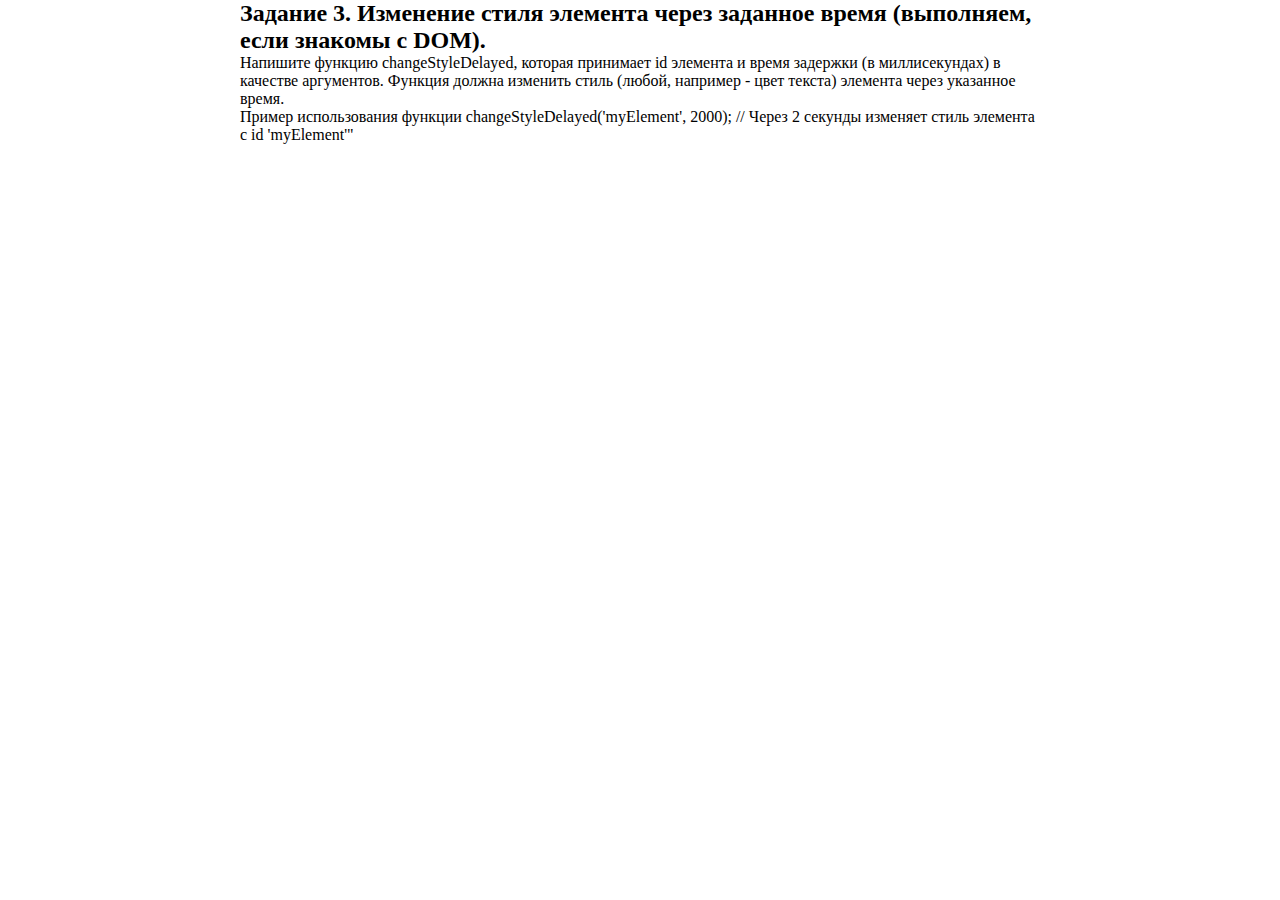
<file: 4_asynchrony_in_Javascript_hw/index.html>
<!DOCTYPE html>
<html lang="en">
    <head>
        <meta charset="UTF-8">
        <meta name="viewport" content="width=device-width, initial-scale=1.0">
        <title>Document</title>
        <link rel="stylesheet" href="style.css">
    </head>
    <body>
        <section class="center">
            <div class="task3">
                <article class="task3__text">
                    <h2 id="myElement" class="title">
                        Задание 3. Изменение стиля элемента через заданное время (выполняем, если знакомы с DOM).</h2>
                    <p class="task-text">
                        Напишите функцию changeStyleDelayed, которая принимает id элемента и время задержки (в миллисекундах) в качестве аргументов. Функция должна изменить стиль (любой, например - цвет текста) элемента через указанное время.</p>
                    <p class="example">
                        Пример использования функции
                        changeStyleDelayed('myElement', 2000); // Через 2 секунды изменяет стиль элемента с id 'myElement'"
                    </p>
                </article>
            </div>
        </section>
        <script type="module" src="script.js"></script>
    </body>
</html>
</file>
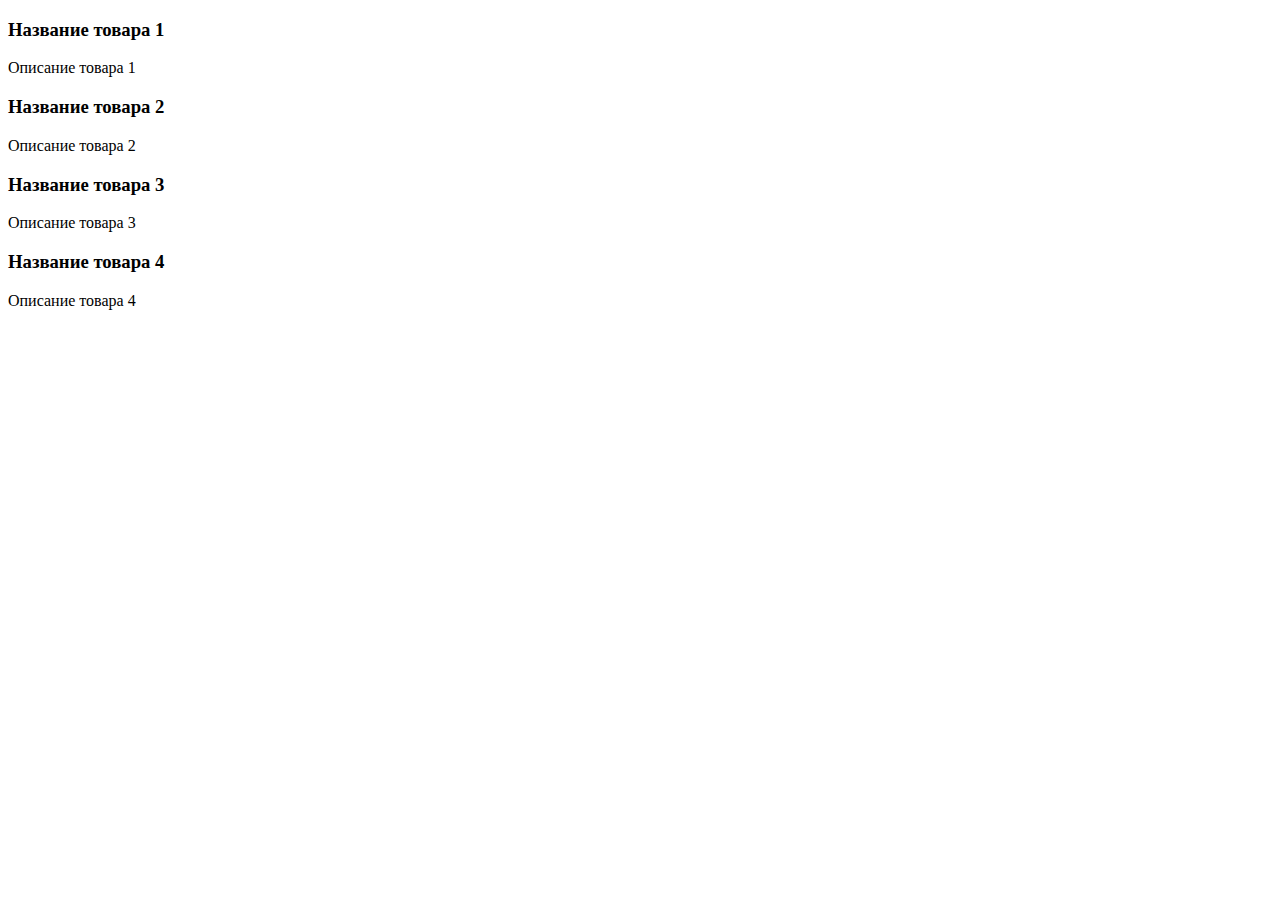
<file: functional_javascript_hw/index.html>
<!DOCTYPE html>
<html lang="en">
    <head>
        <meta charset="UTF-8">
        <meta name="viewport" content="width=device-width, initial-scale=1.0">
        <title>Document</title>
        <script defer src="script.js"></script>
    </head>
    <body>
        <selector id="root" class="selector__root">
            <div class="container">
                <div class="product__box">
                    <h3 class="title">Название товара 1</h3>
                    <p class="text">Описание товара 1</p>
                </div>
                <div class="product__box">
                    <h3 class="title">Название товара 2</h3>
                    <p class="text">Описание товара 2</p>
                </div>
                <div class="product__box">
                    <h3 class="title">Название товара 3</h3>
                    <p class="text">Описание товара 3</p>
                </div>
                <div class="product__box">
                    <h3 class="title">Название товара 4</h3>
                    <p class="text">Описание товара 4</p>
                </div>
            </div>
        </selector>
    </body>
</html>
</file>
<file: 4_asynchrony_in_Javascript_hw/style.css>
* {
    margin: 0;
    padding: 0;
}

.center {
    padding-left: calc(50% - 400px);
    padding-right: calc(50% - 400px);
}

.task3__text{
    color: black;
}
</file>
